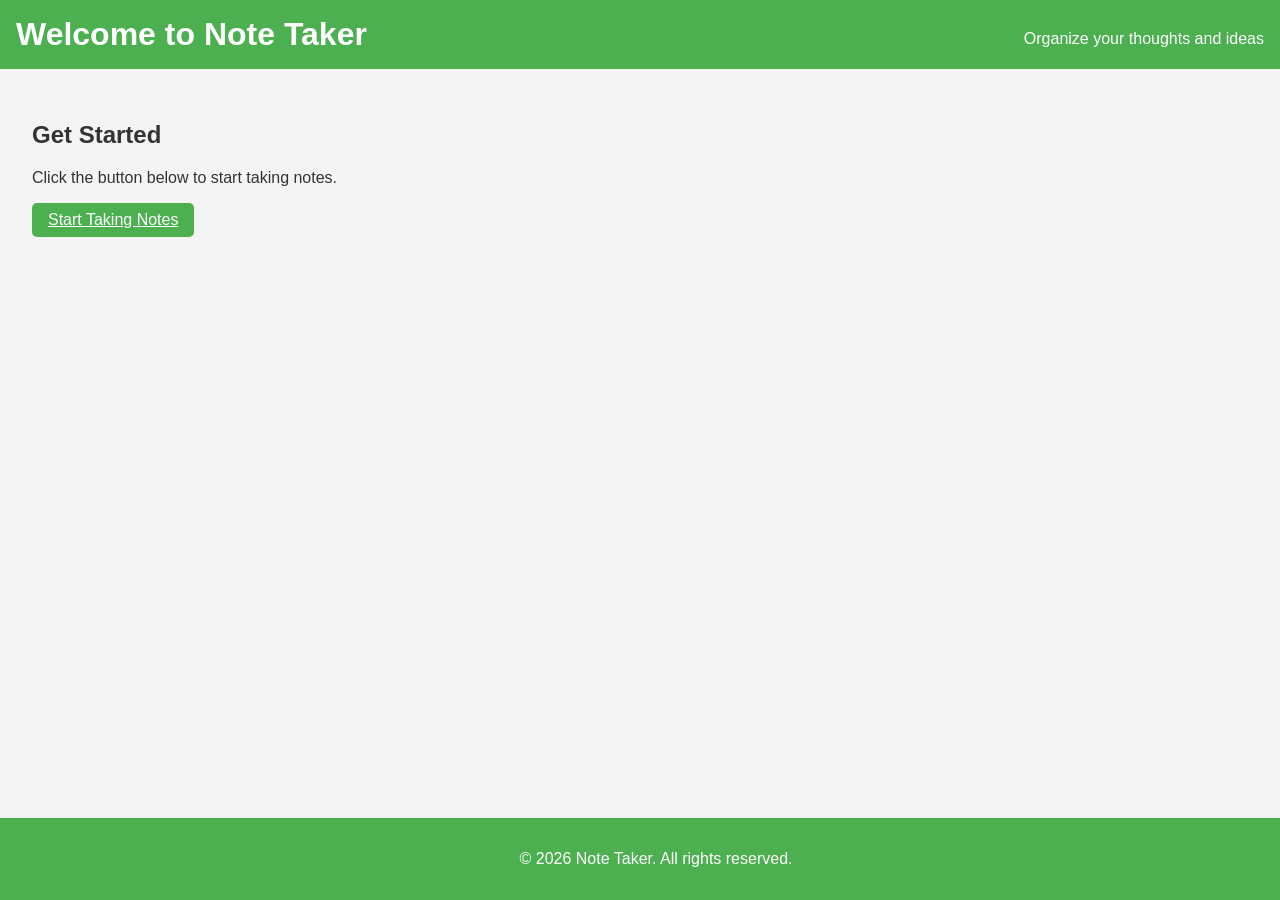
<file: src/public/index.html>
<!DOCTYPE html>
<html lang="en">
<head>
  <meta charset="UTF-8">
  <meta name="viewport" content="width=device-width, initial-scale=1.0">
  <title>Note Taker</title>
  <link rel="stylesheet" href="assets/css/styles.css">
  <link rel="stylesheet" href="https://cdnjs.cloudflare.com/ajax/libs/font-awesome/5.15.3/css/all.min.css">
</head>
<body>
  <header>
    <h1>Welcome to Note Taker</h1>
    <p>Organize your thoughts and ideas</p>
  </header>
  <main>
    <section class="intro">
      <h2>Get Started</h2>
      <p>Click the button below to start taking notes.</p>
      <a href="notes.html" class="btn">Start Taking Notes</a>
    </section>
  </main>
  <footer>
    <p>&copy; <span id="year"></span> Note Taker. All rights reserved.</p>
  </footer>
  <script>
    document.getElementById('year').textContent = new Date().getFullYear();
  </script>
  <script src="https://code.jquery.com/jquery-3.6.0.min.js"></script>
  <script>
    $(document).ready(function() {
        $(window).unload(saveSettings);
        loadSettings();
    });

    function saveSettings() {
        localStorage.notes = $('#notes').html();
    }

    function loadSettings() {
        $('#notes').html(localStorage.notes);
    }
  </script>
</body>
</html>
</file>
<file: src/public/assets/css/styles.css>
body {
    font-family: Arial, sans-serif;
    margin: 0;
    padding: 0;
    background-color: #f4f4f4;
    color: #333;
    transition: background-color 0.3s, color 0.3s;
  }
  
  header {
    background-color: #4CAF50;
    color: white;
    padding: 1rem;
    text-align: center;
    display: flex;
    justify-content: space-between;
    align-items: center;
  }
  
  header h1 {
    margin: 0;
  }
  
  header p {
    margin: 0.5rem 0 0;
  }
  
  main {
    padding: 2rem;
  }
  
  .note-container {
    display: flex;
    justify-content: space-between;
  }
  
  .note-list, .note-editor {
    width: 48%;
  }
  
  .note-list h2, .note-editor h2 {
    margin-top: 0;
  }
  
  .list-group {
    list-style: none;
    padding: 0;
  }
  
  .list-group-item {
    background-color: white;
    margin-bottom: 0.5rem;
    padding: 0.5rem;
    border: 1px solid #ddd;
    border-radius: 5px;
    display: flex;
    justify-content: space-between;
    align-items: center;
    animation: fadeIn 0.5s ease-in-out;
  }
  
  .list-group-item.removing {
    animation: fadeOut 0.5s ease-in-out;
  }
  
  .list-group-item:hover {
    background-color: #f1f1f1;
  }
  
  .placeholder {
    background-color: #e0e0e0;
    color: #888;
    text-align: center;
  }
  
  .note-title {
    width: 100%;
    padding: 1rem;
    margin-bottom: 1rem;
    border: 1px solid #ddd;
    border-radius: 5px;
    font-size: 1.5rem;
  }
  
  .note-textarea {
    width: 100%;
    padding: 1rem;
    margin-bottom: 1rem;
    border: 1px solid #ddd;
    border-radius: 5px;
    font-size: 1.2rem;
    height: 200px;
  }
  
  .note-preview {
    border: 1px solid #ddd;
    border-radius: 5px;
    padding: 1rem;
    background-color: #f9f9f9;
  }
  
  .note-search {
    width: 100%;
    padding: 0.5rem;
    margin-bottom: 1rem;
    border: 1px solid #ddd;
    border-radius: 5px;
  }
  
  .btn {
    display: inline-block;
    padding: 0.5rem 1rem;
    background-color: #4CAF50;
    color: white;
    border: none;
    border-radius: 5px;
    cursor: pointer;
  }
  
  .btn:hover {
    background-color: #45a049;
  }
  
  footer {
    background-color: #4CAF50;
    color: white;
    text-align: center;
    padding: 1rem;
    position: fixed;
    bottom: 0;
    width: 100%;
  }
  
  @keyframes fadeIn {
    from { opacity: 0; }
    to { opacity: 1; }
  }
  
  @keyframes fadeOut {
    from { opacity: 1; }
    to { opacity: 0; }
  }
  
  body.theme-dark {
    background-color: #121212;
    color: #ffffff;
  }
  
  body.theme-light {
    background-color: #ffffff;
    color: #000000;
  }
  
  body.theme-blue {
    background-color: #e0f7fa;
    color: #00796b;
  }
  
  body.dark-mode {
    background-color: #121212;
    color: #ffffff;
  }
  
  body.dark-mode .list-group-item {
    background-color: #1e1e1e;
    border-color: #333333;
  }
  
  body.dark-mode .note-title, body.dark-mode .note-textarea {
    background-color: #1e1e1e;
    color: #ffffff;
    border-color: #333333;
  }
  
  body.dark-mode .btn {
    background-color: #333333;
    color: #ffffff;
  }
</file>
